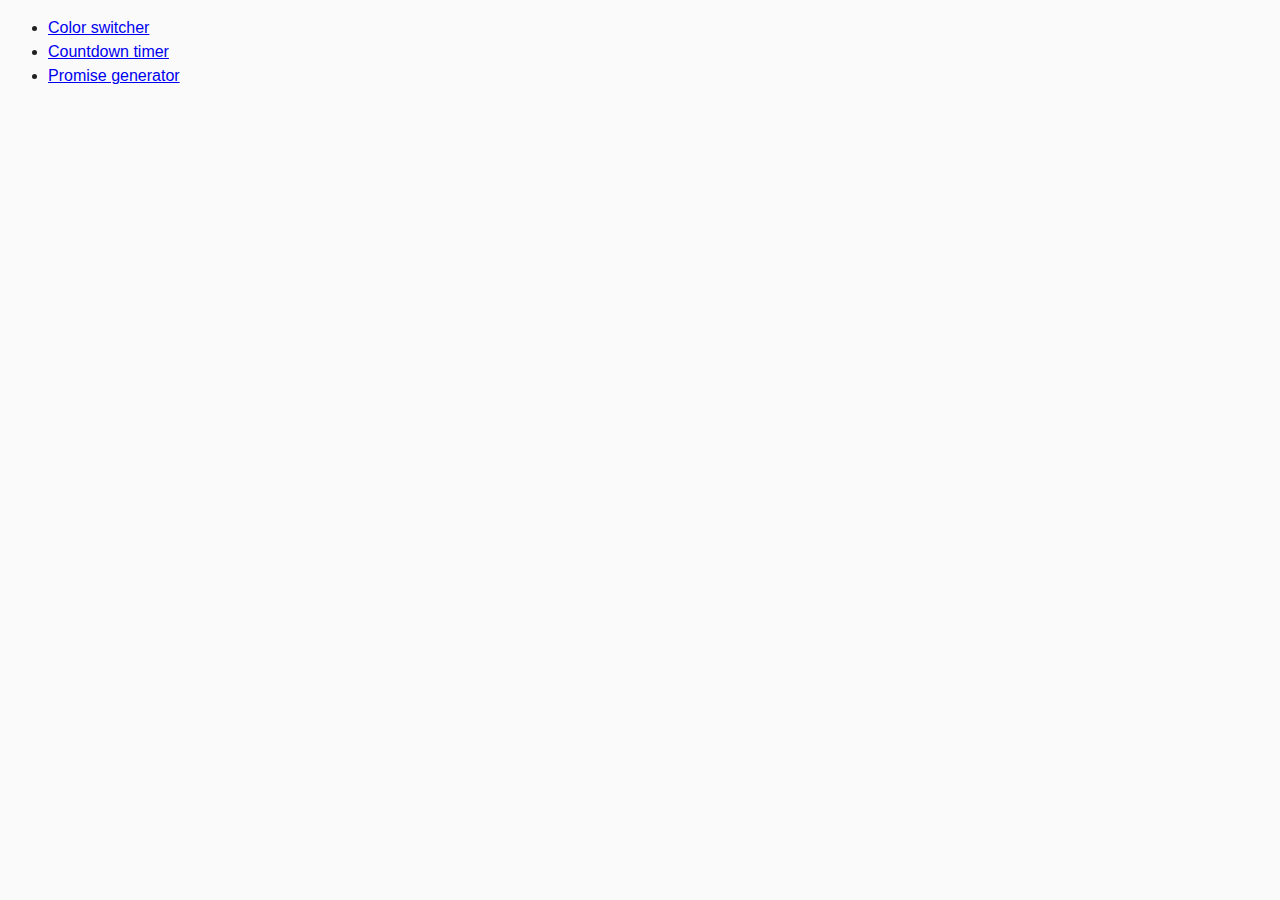
<file: src/index.html>
<!DOCTYPE html>
<html lang="en">
  <head>
    <meta charset="UTF-8" />
    <meta name="viewport" content="width=device-width, initial-scale=1.0" />
    <title>Homework 9</title>
    <link rel="stylesheet" href="css/common.css" />
  </head>
  <body>
    <ul>
      <li><a href="01-color-switcher.html">Color switcher</a></li>
      <li><a href="02-timer.html">Countdown timer</a></li>
      <li><a href="03-promises.html">Promise generator</a></li>
    </ul>
  </body>
</html>
</file>
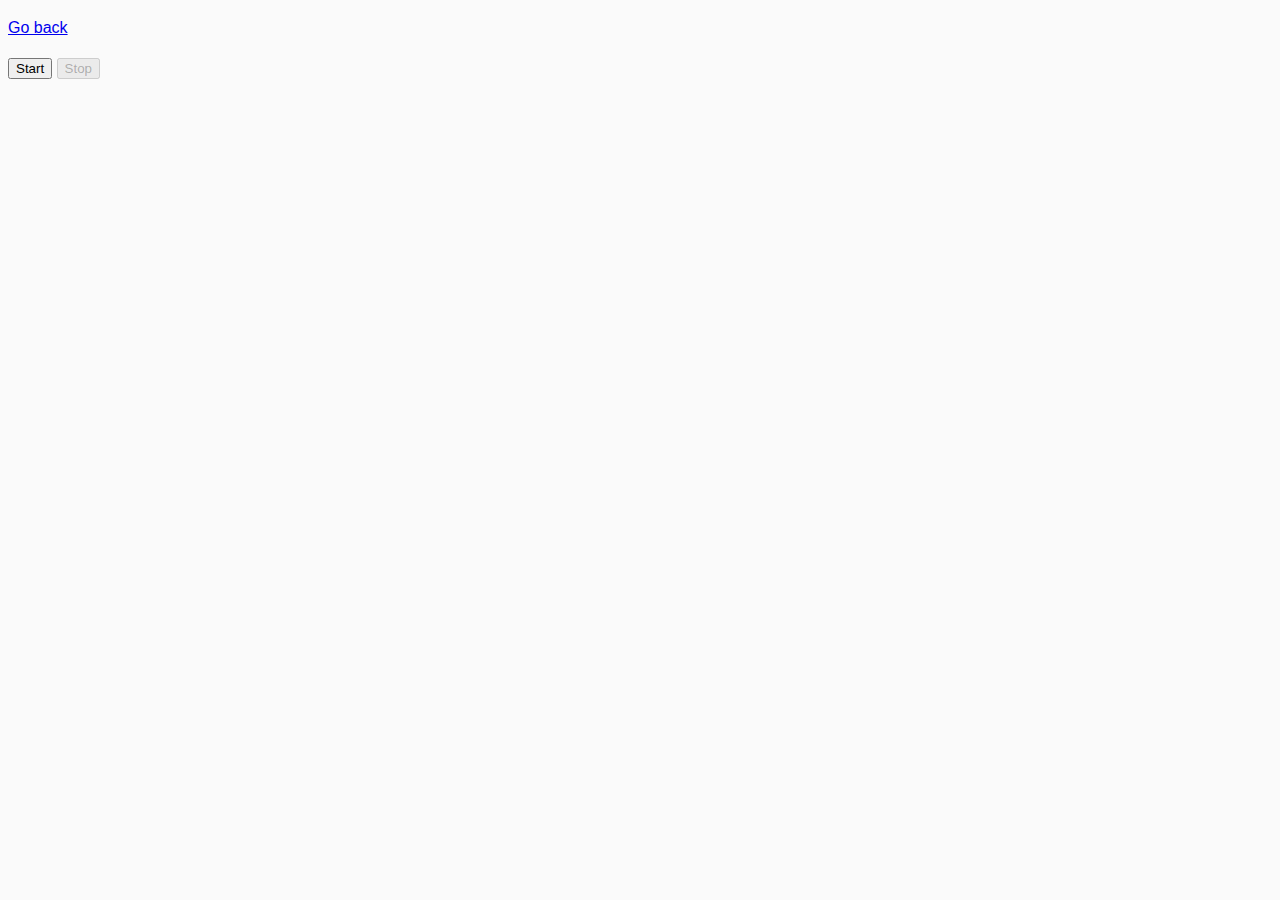
<file: src/01-color-switcher.html>
<!DOCTYPE html>
<html lang="en">
  <head>
    <meta charset="UTF-8" />
    <meta name="viewport" content="width=device-width, initial-scale=1.0" />
    <title>Color switcher</title>
    <link rel="stylesheet" href="css/common.css" />
  </head>
  <body>
    <p><a href="index.html">Go back</a></p>

    <button type="button" data-start>Start</button>
    <button type="button" data-stop>Stop</button>

    <script src="js/01-color-switcher.js" type="module"></script>
  </body>
</html>
</file>
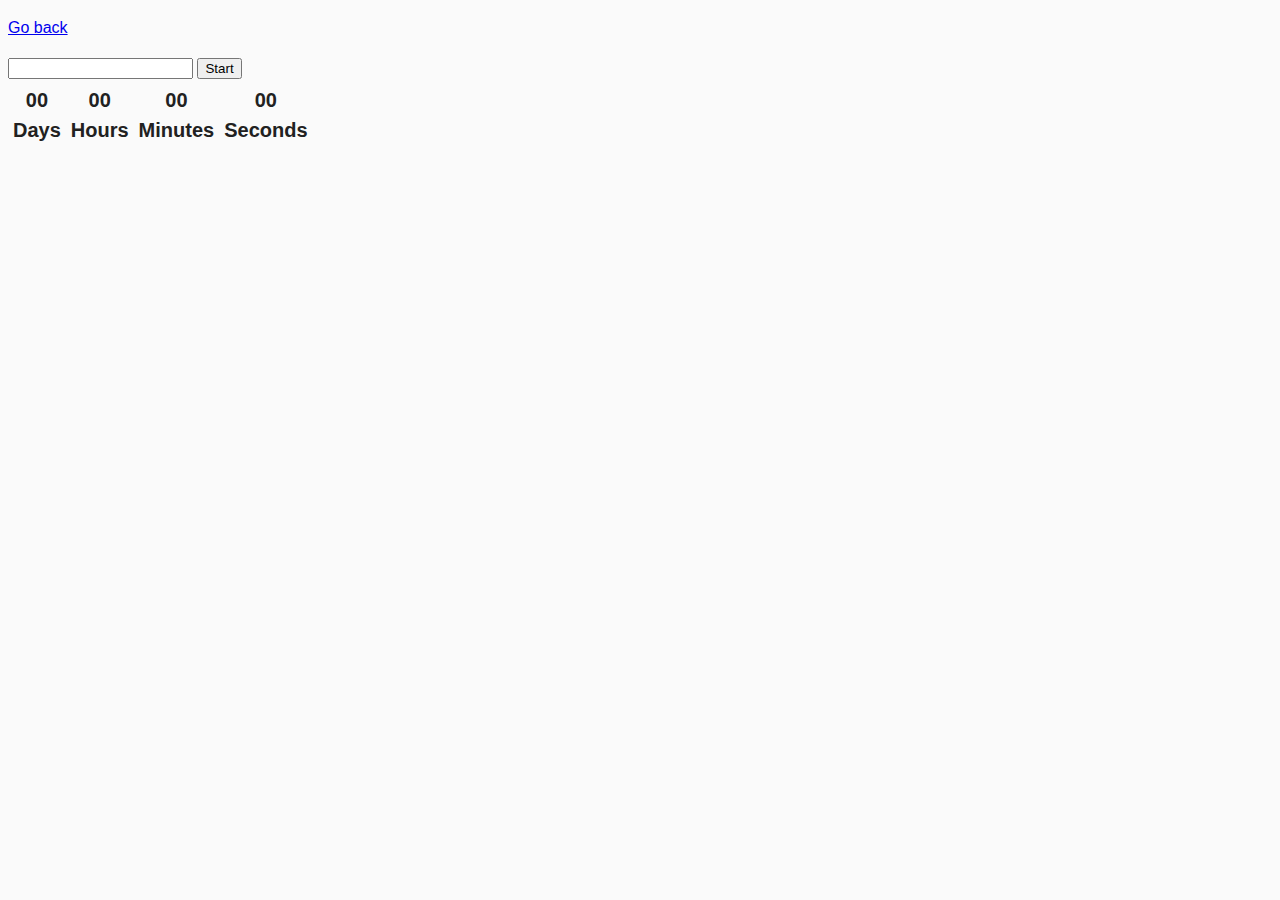
<file: src/02-timer.html>
<!DOCTYPE html>
<html lang="en">
  <head>
    <meta charset="UTF-8" />
    <meta name="viewport" content="width=device-width, initial-scale=1.0" />
    <title>Countdown timer</title>
    <link rel="stylesheet" href="css/common.css" />
  </head>
  <body>
    <p><a href="index.html">Go back</a></p>

    <input type="text" id="datetime-picker" />
    <button type="button" data-start>Start</button>

    <div class="timer">
      <div class="field">
        <span class="value" data-days>00</span>
        <span class="label">Days</span>
      </div>
      <div class="field">
        <span class="value" data-hours>00</span>
        <span class="label">Hours</span>
      </div>
      <div class="field">
        <span class="value" data-minutes>00</span>
        <span class="label">Minutes</span>
      </div>
      <div class="field">
        <span class="value" data-seconds>00</span>
        <span class="label">Seconds</span>
      </div>
    </div>

    <script src="js/02-timer.js" type="module"></script>
  </body>
</html>
</file>
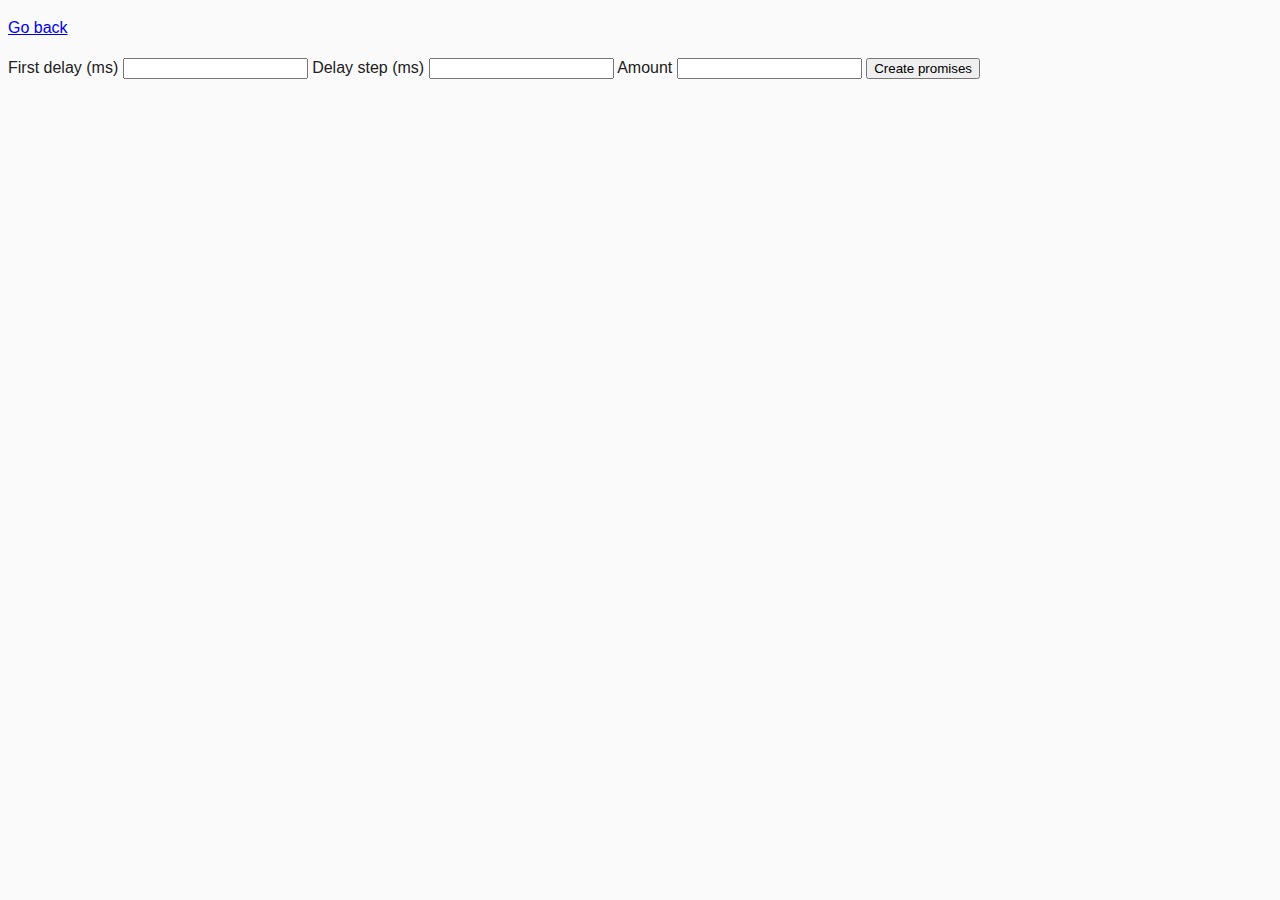
<file: src/03-promises.html>
<!DOCTYPE html>
<html lang="en">
  <head>
    <meta charset="UTF-8" />
    <meta name="viewport" content="width=device-width, initial-scale=1.0" />
    <title>Promise generator</title>
    <link rel="stylesheet" href="css/common.css" />
  </head>
  <body>
    <p><a href="index.html">Go back</a></p>

    <form class="form">
      <label>
        First delay (ms)
        <input type="number" name="delay" required />
      </label>
      <label>
        Delay step (ms)
        <input type="number" name="step" required />
      </label>
      <label>
        Amount
        <input type="number" name="amount" required />
      </label>
      <button type="submit">Create promises</button>
    </form>

    <script src="js/03-promises.js" type="module"></script>
  </body>
</html>
</file>
<file: src/css/common.css>
* {
  box-sizing: border-box;
}

body {
  font-family: -apple-system, BlinkMacSystemFont, 'Segoe UI', Roboto,
    Oxygen-Sans, Ubuntu, Cantarell, 'Helvetica Neue', sans-serif;
  -webkit-font-smoothing: antialiased;
  -moz-osx-font-smoothing: grayscale;
  background-color: #fafafa;
  color: #212121;
  line-height: 1.5;
  display: block;
}

img {
  display: block;
  max-width: 100%;
}

.timer {
  display: flex;
  flex-direction: row;
}

.field {
  display: flex;
  flex-direction: column;
  padding: 5px;
  text-align: center;
  font-weight: bold;
  font-size: 20px;
}
</file>
